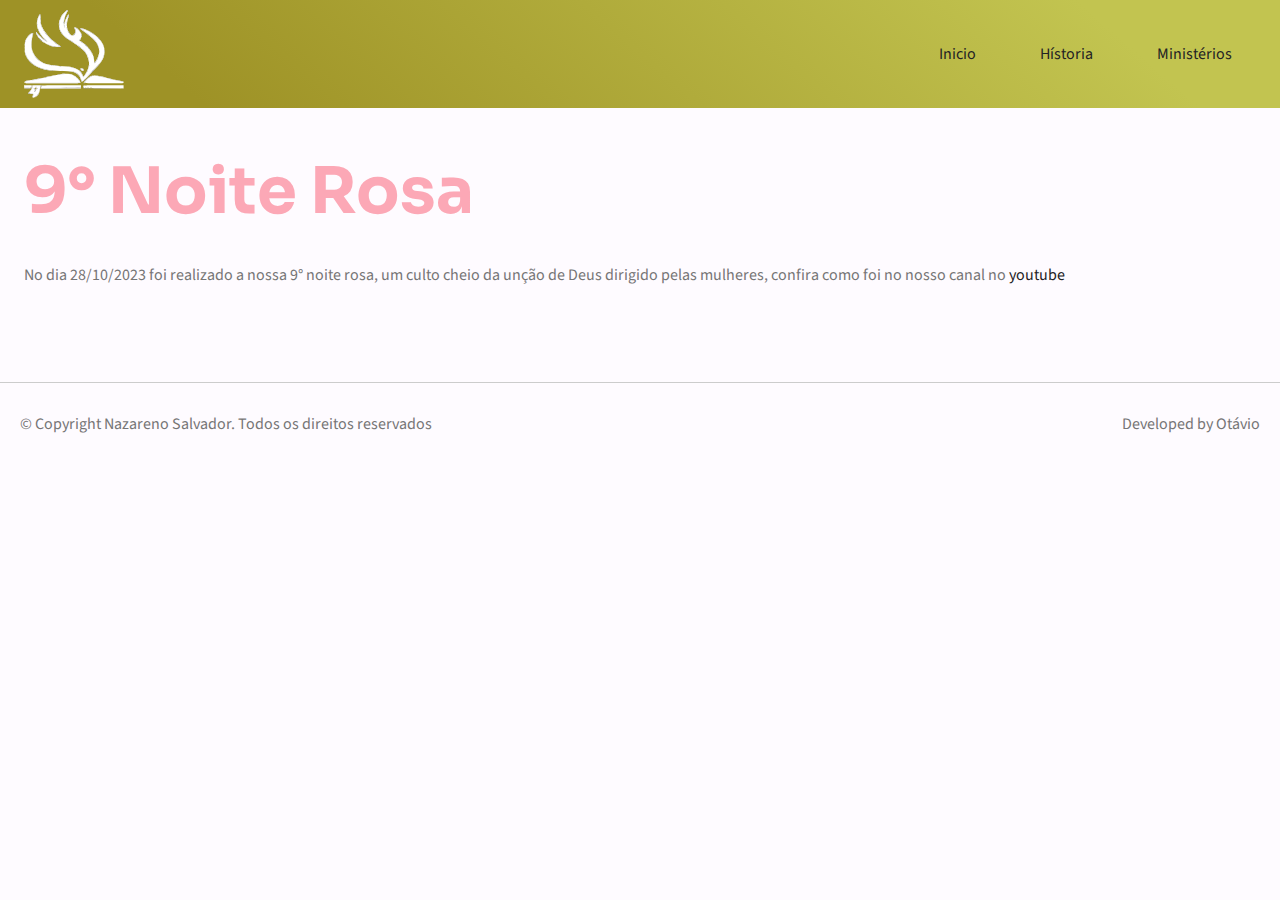
<file: a-mulher.html>
<!DOCTYPE html>
<html lang="pt-br">
<head>
  <meta charset="UTF-8">
  <meta name="theme-color" content="">
  <meta name="viewport" content="width=device-width, initial-scale=1.0">

  <meta name="keyword" content="nazareno salvador, nazarenosalvador, igreja do nazareno salvador, igreja do nazareno fg2, igreja do nazareno fazenda grande 2" >
  <meta name="author" content="Anderson Otávio" />
  <meta name="title" content="Igreja do Nazareno FG2">
  <link rel="shortcut icon" href="/img/icon_naz.ico" type="image/x-icon">

  <!-- ================ CSS =====================  -->
  <link rel="preconnect" href="https://fonts.googleapis.com">
  <link rel="preconnect" href="https://fonts.gstatic.com" crossorigin>
  <link href="https://fonts.googleapis.com/css2?family=Sora:wght@300;400;500;600&family=Source+Sans+3:wght@300;400;500;600&display=swap" rel="stylesheet">
  <link href="https://unpkg.com/aos@2.3.1/dist/aos.css" rel="stylesheet">
  <link rel="stylesheet" href="css/style.css">
  <script src="js/svg-min.js"></script>

  <!-- Primeira meta TAGS =============================== -->
  <title>Igreja do Nazareno</title>
  <meta name="title" content="greja do Nazareno FG2">
  <meta name="description" content="greja do Nazareno FG2">

  <!-- Open graph / Facebook =============================== -->
  <meta property="og:type" content="website">
  <meta property="og:url" content="https://nazarenosalvador.com.br">
  <meta property="og:title" content="Igreja do Nazareno FG2">
  <meta property="og:description" content="Igreja do Nazareno FG2">
  <meta property="og:image" content="/img/profile.png">

  <!-- Open graph / Twitter ============================ -->
  <meta property="twitter:card" content="summary_large_image">
  <meta property="twitter:url" content="https://nazarenosalvador.com.br">
  <meta property="twitter:title" content="Igreja do Nazareno FG2">
  <meta property="twitter:description" content="Igreja do Nazareno FG2">
  <meta property="twitter:image" content="/img/profile.png">

</head>
<body>

  <!-- HEADER ============== -->
  <header id="header">
    <!-- HEADER MOBILE ============== -->
    <nav class="navbar-mobile">
      <div class="logo">
        <a href="/">
          <img src="/svg/logo_nazareno1.svg" alt="Logo do site">
        </a>
      </div>
      <div class="bx" id="bx"></div>
    </nav>

    <!-- HEADER DESKTOP ============== -->
    <nav class="navbar-desktop">
      <div class="navbar-item1">
        <div class="logo"><a href="/">
          <img src="/svg/logo_nazareno1.svg" alt="Logo do site">
        </a></div>
      </div>
      <div class="navbar-item2">
        <ul class="menu-desktop">
          <li class="menu-item">
            <a href="/" class="nav-link-desktop">Inicio</a>
          </li>
          <li class="menu-item">
            <a href="/historia.html" class="nav-link-desktop">Hístoria</a>
          </li>
          <li class="menu-item">
            <a href="#ministerios" class="nav-link-desktop">Ministérios</a>
          </li>
        </ul>
      </div>
    </nav>

    <!-- HEADER MOBILE ============== -->
    <nav class="menu-mobile" id="mobile">
      <ul class="nav-list-mobile">
        <li><a href="/" class="nav-link-mobile">Inicio</a></li>
        <li><a href=""  class="nav-link-mobile">Hístoria</a></li>
        <li><a href="#ministerios" target="_blank" class="nav-link-mobile">Ministérios</a></li>
        <li></li>
      </ul>
    </nav>

  </header>
  <section id="a-mulher">
    <div class="mulher-item container flex-column">
      <h1>9° Noite Rosa</h1>
      <p>No dia 28/10/2023 foi realizado a nossa 9° noite rosa, um culto cheio da unção de Deus dirigido pelas mulheres, confira como foi no nosso canal no <a href="">youtube</a></p>
    </div>
  </section>
  <footer>
    <div class="footer">
      <div>
        <p>© Copyright Nazareno Salvador. Todos os direitos reservados</p>
      </div>
      <div>
        <p>Developed by Otávio</p>
      </div>
    </div>
  </footer>
</body>
</file>
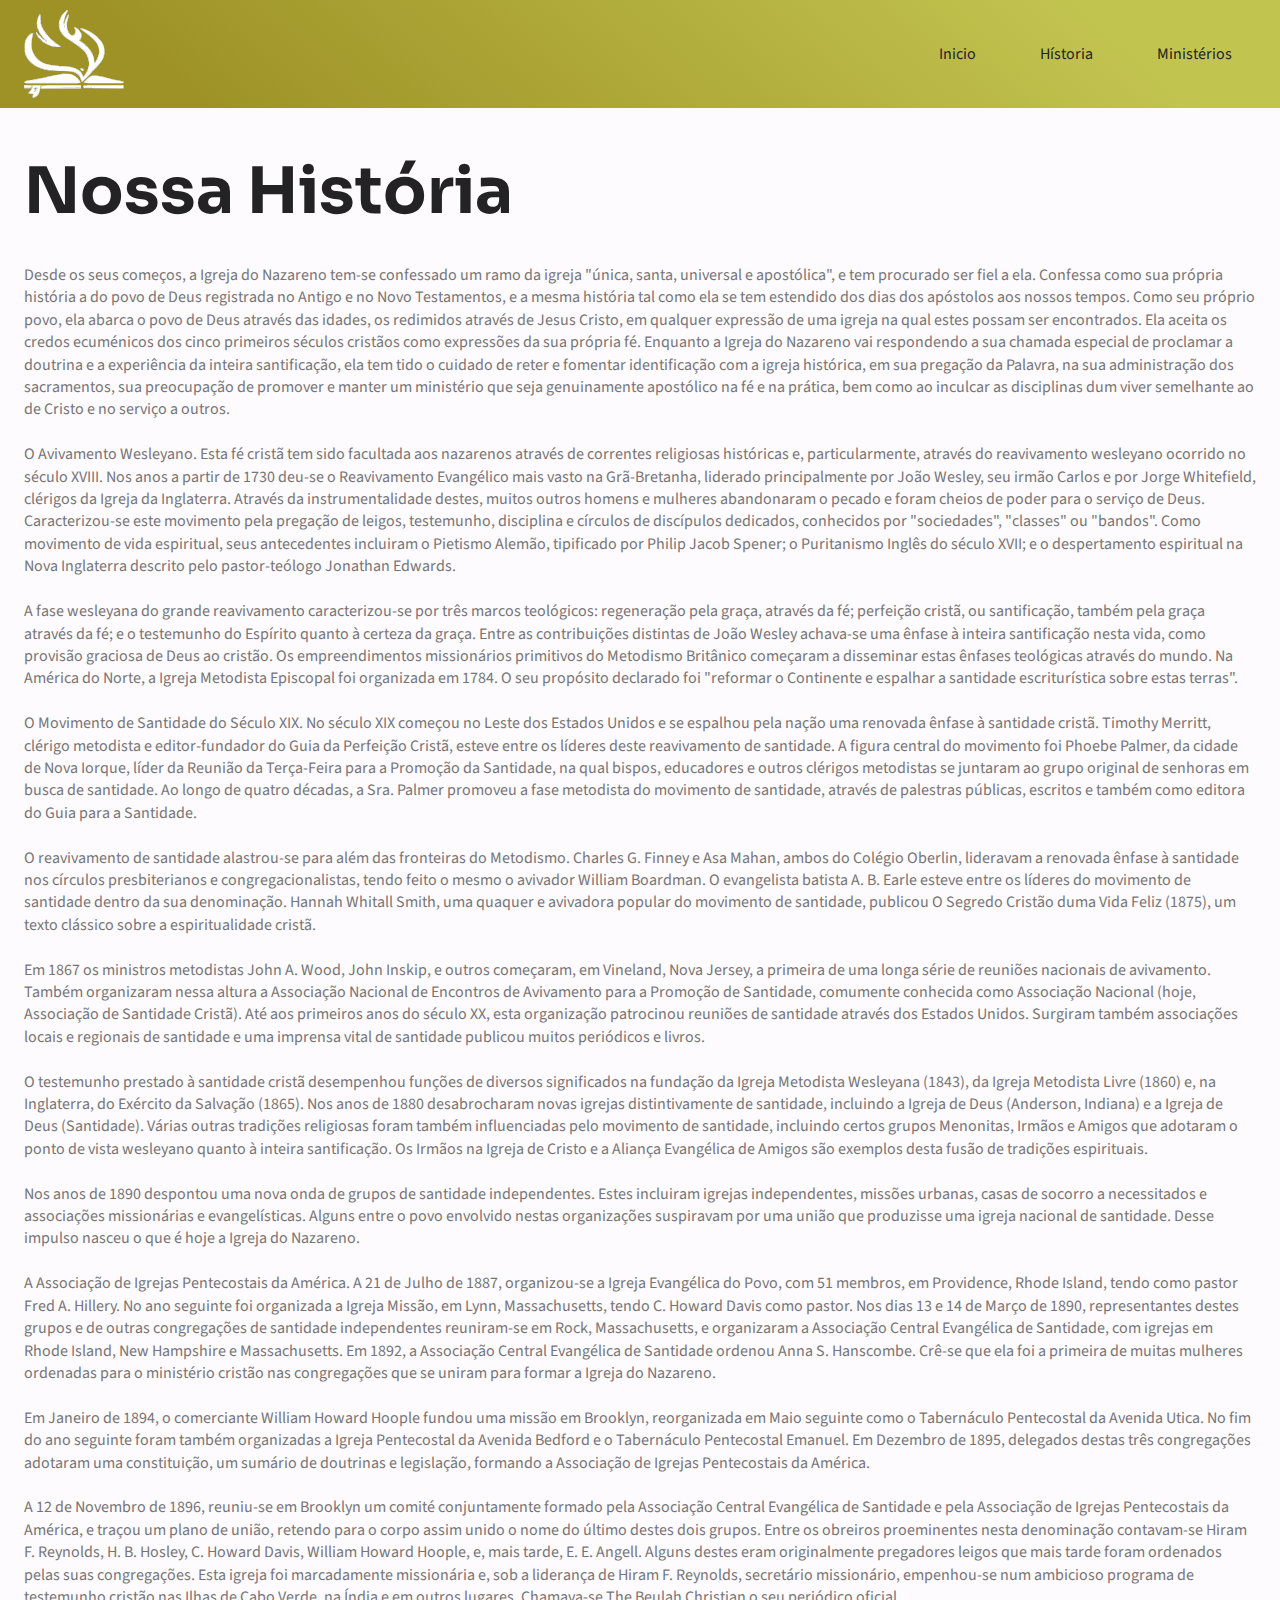
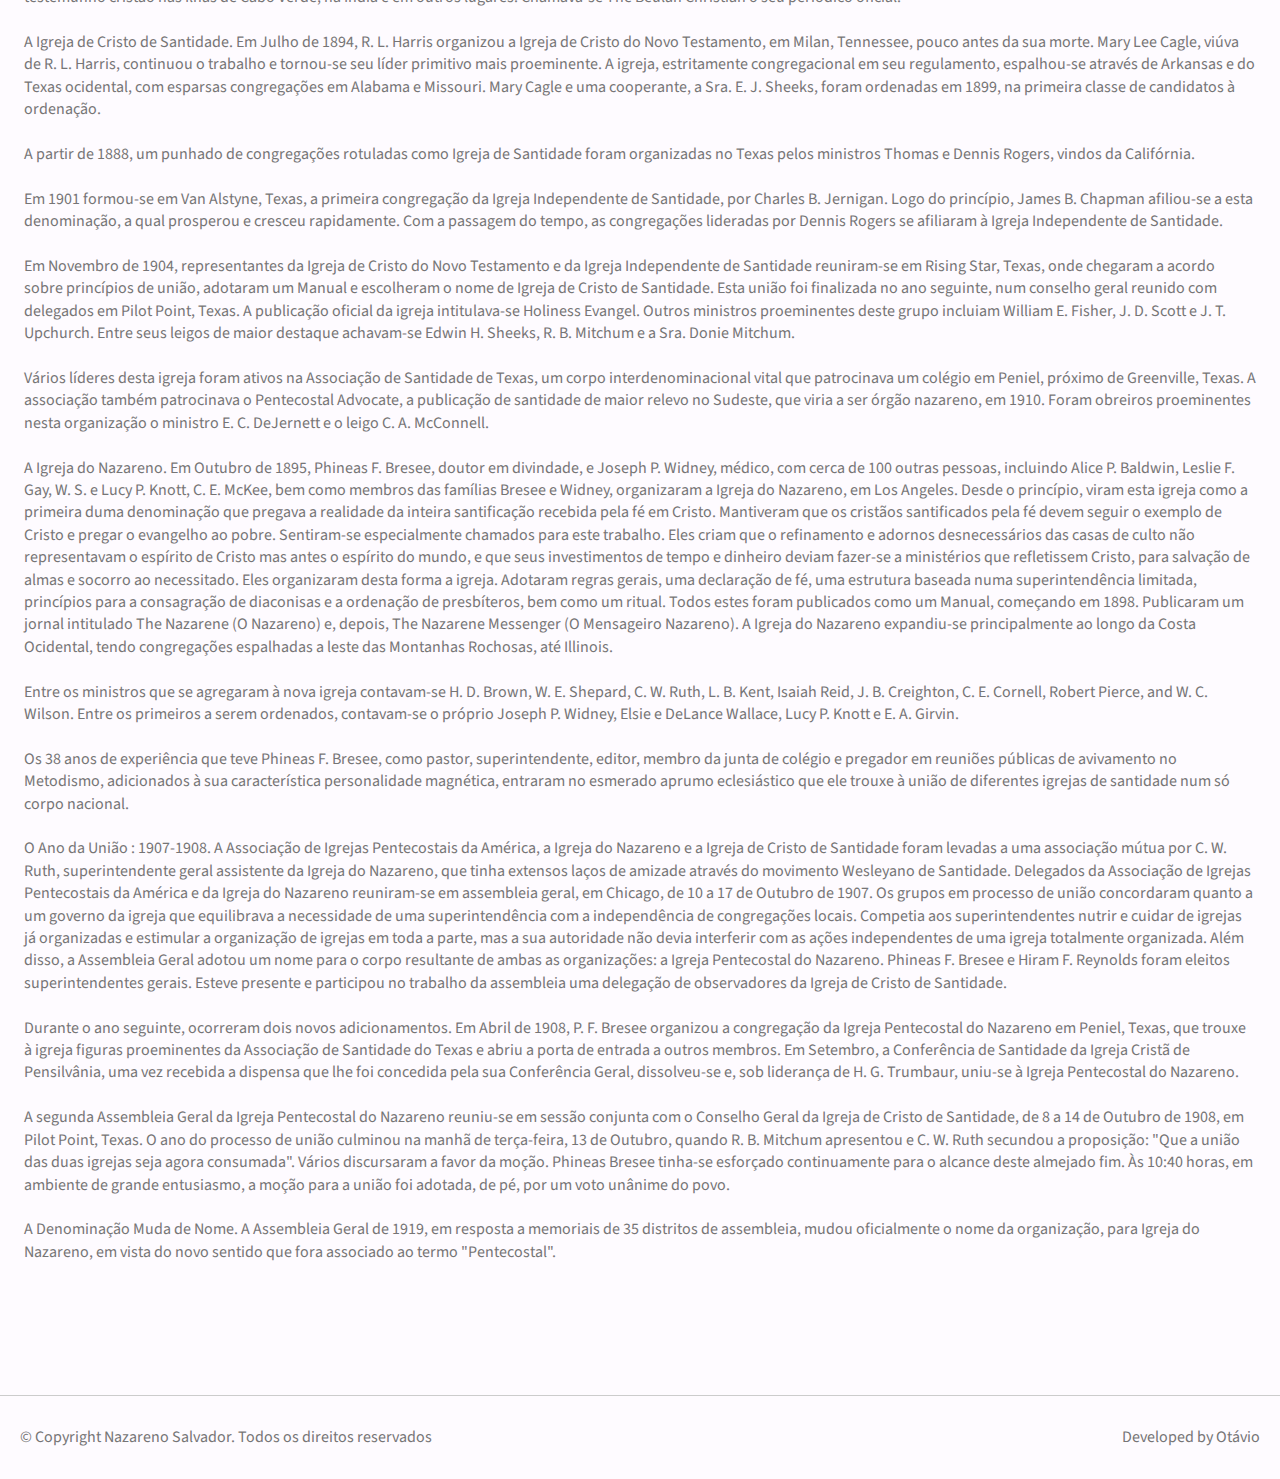
<file: historia.html>
<!DOCTYPE html>
<html lang="pt-br">
<head>
  <meta charset="UTF-8">
  <meta name="theme-color" content="">
  <meta name="viewport" content="width=device-width, initial-scale=1.0">

  <meta name="keyword" content="nazareno salvador, nazarenosalvador, igreja do nazareno salvador, igreja do nazareno fg2, igreja do nazareno fazenda grande 2" >
  <meta name="author" content="Anderson Otávio" />
  <meta name="title" content="Igreja do Nazareno FG2">
  <link rel="shortcut icon" href="/img/icon_naz.ico" type="image/x-icon">

  <!-- ================ CSS =====================  -->
  <link rel="preconnect" href="https://fonts.googleapis.com">
  <link rel="preconnect" href="https://fonts.gstatic.com" crossorigin>
  <link href="https://fonts.googleapis.com/css2?family=Sora:wght@300;400;500;600&family=Source+Sans+3:wght@300;400;500;600&display=swap" rel="stylesheet">
  <link href="https://unpkg.com/aos@2.3.1/dist/aos.css" rel="stylesheet">
  <link rel="stylesheet" href="css/style.css">
  <script src="js/svg-min.js"></script>

  <!-- Primeira meta TAGS =============================== -->
  <title>Igreja do Nazareno</title>
  <meta name="title" content="greja do Nazareno FG2">
  <meta name="description" content="greja do Nazareno FG2">

  <!-- Open graph / Facebook =============================== -->
  <meta property="og:type" content="website">
  <meta property="og:url" content="https://nazarenosalvador.com.br">
  <meta property="og:title" content="Igreja do Nazareno FG2">
  <meta property="og:description" content="Igreja do Nazareno FG2">
  <meta property="og:image" content="/img/profile.png">

  <!-- Open graph / Twitter ============================ -->
  <meta property="twitter:card" content="summary_large_image">
  <meta property="twitter:url" content="https://nazarenosalvador.com.br">
  <meta property="twitter:title" content="Igreja do Nazareno FG2">
  <meta property="twitter:description" content="Igreja do Nazareno FG2">
  <meta property="twitter:image" content="/img/profile.png">

</head>
<body>
    <!-- HEADER ============== -->
    <header id="header">
      <!-- HEADER MOBILE ============== -->
      <nav class="navbar-mobile">
        <div class="logo">
          <a href="/">
            <img src="/svg/logo_nazareno1.svg" alt="Logo do site">
          </a>
        </div>
        <div class="bx" id="bx"></div>
      </nav>
  
      <!-- HEADER DESKTOP ============== -->
      <nav class="navbar-desktop">
        <div class="navbar-item1">
          <div class="logo"><a href="/">
            <img src="/svg/logo_nazareno1.svg" alt="Logo do site">
          </a></div>
        </div>
        <div class="navbar-item2">
          <ul class="menu-desktop">
            <li class="menu-item">
              <a href="/" class="nav-link-desktop">Inicio</a>
            </li>
            <li class="menu-item">
              <a href="/historia.html" class="nav-link-desktop">Hístoria</a>
            </li>
            <li class="menu-item">
              <a href="#ministerios" class="nav-link-desktop">Ministérios</a>
            </li>
          </ul>
        </div>
      </nav>
  
      <!-- HEADER MOBILE ============== -->
      <nav class="menu-mobile" id="mobile">
        <ul class="nav-list-mobile">
          <li><a href="/" class="nav-link-mobile">Inicio</a></li>
          <li><a href=""  class="nav-link-mobile">Hístoria</a></li>
          <li><a href="#ministerios" target="_blank" class="nav-link-mobile">Ministérios</a></li>
          <li></li>
        </ul>
      </nav>
  
    </header>
    <section id="nossa-historia">
      <div class="historia-content container flex-column">
        <h1>Nossa História</h1>
        <p>Desde os seus começos, a Igreja do Nazareno tem-se confessado um ramo da igreja "única, santa, universal e apostólica", e tem procurado ser fiel a ela. Confessa como sua própria história a do povo de Deus registrada no Antigo e no Novo Testamentos, e a mesma história tal como ela se tem estendido dos dias dos apóstolos aos nossos tempos. Como seu próprio povo, ela abarca o povo de Deus através das idades, os redimidos através de Jesus Cristo, em qualquer expressão de uma igreja na qual estes possam ser encontrados. Ela aceita os credos ecuménicos dos cinco primeiros séculos cristãos como expressões da sua própria fé. Enquanto a Igreja do Nazareno vai respondendo a sua chamada especial de proclamar a doutrina e a experiência da inteira santificação, ela tem tido o cuidado de reter e fomentar identificação com a igreja histórica, em sua pregação da Palavra, na sua administração dos sacramentos, sua preocupação de promover e manter um ministério que seja genuinamente apostólico na fé e na prática, bem como ao inculcar as disciplinas dum viver semelhante ao de Cristo e no serviço a outros. <br><br>


          O Avivamento Wesleyano. Esta fé cristã tem sido facultada aos nazarenos através de correntes religiosas históricas e, particularmente, através do reavivamento wesleyano ocorrido no século XVIII. Nos anos a partir de 1730 deu-se o Reavivamento Evangélico mais vasto na Grã-Bretanha, liderado principalmente por João Wesley, seu irmão Carlos e por Jorge Whitefield, clérigos da Igreja da Inglaterra. Através da instrumentalidade destes, muitos outros homens e mulheres abandonaram o pecado e foram cheios de poder para o serviço de Deus. Caracterizou-se este movimento pela pregação de leigos, testemunho, disciplina e círculos de discípulos dedicados, conhecidos por "sociedades", "classes" ou "bandos". Como movimento de vida espiritual, seus antecedentes incluiram o Pietismo Alemão, tipificado por Philip Jacob Spener; o Puritanismo Inglês do século XVII; e o despertamento espiritual na Nova Inglaterra descrito pelo pastor-teólogo Jonathan Edwards.
          <br><br>
          
          A fase wesleyana do grande reavivamento caracterizou-se por três marcos teológicos: regeneração pela graça, através da fé; perfeição cristã, ou santificação, também pela graça através da fé; e o testemunho do Espírito quanto à certeza da graça. Entre as contribuições distintas de João Wesley achava-se uma ênfase à inteira santificação nesta vida, como provisão graciosa de Deus ao cristão. Os empreendimentos missionários primitivos do Metodismo Britânico começaram a disseminar estas ênfases teológicas através do mundo. Na América do Norte, a Igreja Metodista Episcopal foi organizada em 1784. O seu propósito declarado foi "reformar o Continente e espalhar a santidade escriturística sobre estas terras".
          
          <br><br>
          O Movimento de Santidade do Século XIX. No século XIX começou no Leste dos Estados Unidos e se espalhou pela nação uma renovada ênfase à santidade cristã. Timothy Merritt, clérigo metodista e editor-fundador do Guia da Perfeição Cristã, esteve entre os líderes deste reavivamento de santidade. A figura central do movimento foi Phoebe Palmer, da cidade de Nova Iorque, líder da Reunião da Terça-Feira para a Promoção da Santidade, na qual bispos, educadores e outros clérigos metodistas se juntaram ao grupo original de senhoras em busca de santidade. Ao longo de quatro décadas, a Sra. Palmer promoveu a fase metodista do movimento de santidade, através de palestras públicas, escritos e também como editora do Guia para a Santidade.
          
          <br><br>
          O reavivamento de santidade alastrou-se para além das fronteiras do Metodismo. Charles G. Finney e Asa Mahan, ambos do Colégio Oberlin, lideravam a renovada ênfase à santidade nos círculos presbiterianos e congregacionalistas, tendo feito o mesmo o avivador William Boardman. O evangelista batista A. B. Earle esteve entre os líderes do movimento de santidade dentro da sua denominação. Hannah Whitall Smith, uma quaquer e avivadora popular do movimento de santidade, publicou O Segredo Cristão duma Vida Feliz (1875), um texto clássico sobre a espiritualidade cristã.
          
          <br><br>
          Em 1867 os ministros metodistas John A. Wood, John Inskip, e outros começaram, em Vineland, Nova Jersey, a primeira de uma longa série de reuniões nacionais de avivamento. Também organizaram nessa altura a Associação Nacional de Encontros de Avivamento para a Promoção de Santidade, comumente conhecida como Associação Nacional (hoje, Associação de Santidade Cristã). Até aos primeiros anos do século XX, esta organização patrocinou reuniões de santidade através dos Estados Unidos. Surgiram também associações locais e regionais de santidade e uma imprensa vital de santidade publicou muitos periódicos e livros.
          
          <br><br>
          O testemunho prestado à santidade cristã desempenhou funções de diversos significados na fundação da Igreja Metodista Wesleyana (1843), da Igreja Metodista Livre (1860) e, na Inglaterra, do Exército da Salvação (1865). Nos anos de 1880 desabrocharam novas igrejas distintivamente de santidade, incluindo a Igreja de Deus (Anderson, Indiana) e a Igreja de Deus (Santidade). Várias outras tradições religiosas foram também influenciadas pelo movimento de santidade, incluindo certos grupos Menonitas, Irmãos e Amigos que adotaram o ponto de vista wesleyano quanto à inteira santificação. Os Irmãos na Igreja de Cristo e a Aliança Evangélica de Amigos são exemplos desta fusão de tradições espirituais.
          <br><br>
          
          Nos anos de 1890 despontou uma nova onda de grupos de santidade independentes. Estes incluiram igrejas independentes, missões urbanas, casas de socorro a necessitados e associações missionárias e evangelísticas. Alguns entre o povo envolvido nestas organizações suspiravam por uma união que produzisse uma igreja nacional de santidade. Desse impulso nasceu o que é hoje a Igreja do Nazareno.
          <br><br>
          
          A Associação de Igrejas Pentecostais da América. A 21 de Julho de 1887, organizou-se a Igreja Evangélica do Povo, com 51 membros, em Providence, Rhode Island, tendo como pastor Fred A. Hillery. No ano seguinte foi organizada a Igreja Missão, em Lynn, Massachusetts, tendo C. Howard Davis como pastor. Nos dias 13 e 14 de Março de 1890, representantes destes grupos e de outras congregações de santidade independentes reuniram-se em Rock, Massachusetts, e organizaram a Associação Central Evangélica de Santidade, com igrejas em Rhode Island, New Hampshire e Massachusetts. Em 1892, a Associação Central Evangélica de Santidade ordenou Anna S. Hanscombe. Crê-se que ela foi a primeira de muitas mulheres ordenadas para o ministério cristão nas congregações que se uniram para formar a Igreja do Nazareno.
          <br><br>
          
          Em Janeiro de 1894, o comerciante William Howard Hoople fundou uma missão em Brooklyn, reorganizada em Maio seguinte como o Tabernáculo Pentecostal da Avenida Utica. No fim do ano seguinte foram também organizadas a Igreja Pentecostal da Avenida Bedford e o Tabernáculo Pentecostal Emanuel. Em Dezembro de 1895, delegados destas três congregações adotaram uma constituição, um sumário de doutrinas e legislação, formando a Associação de Igrejas Pentecostais da América.
          
          <br><br>
          A 12 de Novembro de 1896, reuniu-se em Brooklyn um comité conjuntamente formado pela Associação Central Evangélica de Santidade e pela Associação de Igrejas Pentecostais da América, e traçou um plano de união, retendo para o corpo assim unido o nome do último destes dois grupos. Entre os obreiros proeminentes nesta denominação contavam-se Hiram F. Reynolds, H. B. Hosley, C. Howard Davis, William Howard Hoople, e, mais tarde, E. E. Angell. Alguns destes eram originalmente pregadores leigos que mais tarde foram ordenados pelas suas congregações. Esta igreja foi marcadamente missionária e, sob a liderança de Hiram F. Reynolds, secretário missionário, empenhou-se num ambicioso programa de testemunho cristão nas Ilhas de Cabo Verde, na Índia e em outros lugares. Chamava-se The Beulah Christian o seu periódico oficial.
          <br><br>
          
          A Igreja de Cristo de Santidade. Em Julho de 1894, R. L. Harris organizou a Igreja de Cristo do Novo Testamento, em Milan, Tennessee, pouco antes da sua morte. Mary Lee Cagle, viúva de R. L. Harris, continuou o trabalho e tornou-se seu líder primitivo mais proeminente. A igreja, estritamente congregacional em seu regulamento, espalhou-se através de Arkansas e do Texas ocidental, com esparsas congregações em Alabama e Missouri. Mary Cagle e uma cooperante, a Sra. E. J. Sheeks, foram ordenadas em 1899, na primeira classe de candidatos à ordenação.
          
          <br><br>
          A partir de 1888, um punhado de congregações rotuladas como Igreja de Santidade foram organizadas no Texas pelos ministros Thomas e Dennis Rogers, vindos da Califórnia.
          <br><br>
          
          Em 1901 formou-se em Van Alstyne, Texas, a primeira congregação da Igreja Independente de Santidade, por Charles B. Jernigan. Logo do princípio, James B. Chapman afiliou-se a esta denominação, a qual prosperou e cresceu rapidamente. Com a passagem do tempo, as congregações lideradas por Dennis Rogers se afiliaram à Igreja Independente de Santidade.
          
          <br><br>
          Em Novembro de 1904, representantes da Igreja de Cristo do Novo Testamento e da Igreja Independente de Santidade reuniram-se em Rising Star, Texas, onde chegaram a acordo sobre princípios de união, adotaram um Manual e escolheram o nome de Igreja de Cristo de Santidade. Esta união foi finalizada no ano seguinte, num conselho geral reunido com delegados em Pilot Point, Texas. A publicação oficial da igreja intitulava-se Holiness Evangel. Outros ministros proeminentes deste grupo incluiam William E. Fisher, J. D. Scott e J. T. Upchurch. Entre seus leigos de maior destaque achavam-se Edwin H. Sheeks, R. B. Mitchum e a Sra. Donie Mitchum.
          <br><br>
          
          Vários líderes desta igreja foram ativos na Associação de Santidade de Texas, um corpo interdenominacional vital que patrocinava um colégio em Peniel, próximo de Greenville, Texas. A associação também patrocinava o Pentecostal Advocate, a publicação de santidade de maior relevo no Sudeste, que viria a ser órgão nazareno, em 1910. Foram obreiros proeminentes nesta organização o ministro E. C. DeJernett e o leigo C. A. McConnell.
          
          <br><br>
          A Igreja do Nazareno. Em Outubro de 1895, Phineas F. Bresee, doutor em divindade, e Joseph P. Widney, médico, com cerca de 100 outras pessoas, incluindo Alice P. Baldwin, Leslie F. Gay, W. S. e Lucy P. Knott, C. E. McKee, bem como membros das famílias Bresee e Widney, organizaram a Igreja do Nazareno, em Los Angeles. Desde o princípio, viram esta igreja como a primeira duma denominação que pregava a realidade da inteira santificação recebida pela fé em Cristo. Mantiveram que os cristãos santificados pela fé devem seguir o exemplo de Cristo e pregar o evangelho ao pobre. Sentiram-se especialmente chamados para este trabalho. Eles criam que o refinamento e adornos desnecessários das casas de culto não representavam o espírito de Cristo mas antes o espírito do mundo, e que seus investimentos de tempo e dinheiro deviam fazer-se a ministérios que refletissem Cristo, para salvação de almas e socorro ao necessitado. Eles organizaram desta forma a igreja. Adotaram regras gerais, uma declaração de fé, uma estrutura baseada numa superintendência limitada, princípios para a consagração de diaconisas e a ordenação de presbíteros, bem como um ritual. Todos estes foram publicados como um Manual, começando em 1898. Publicaram um jornal intitulado The Nazarene (O Nazareno) e, depois, The Nazarene Messenger (O Mensageiro Nazareno). A Igreja do Nazareno expandiu-se principalmente ao longo da Costa Ocidental, tendo congregações espalhadas a leste das Montanhas Rochosas, até Illinois.
          
          <br><br>
          Entre os ministros que se agregaram à nova igreja contavam-se H. D. Brown, W. E. Shepard, C. W. Ruth, L. B. Kent, Isaiah Reid, J. B. Creighton, C. E. Cornell, Robert Pierce, and W. C. Wilson. Entre os primeiros a serem ordenados, contavam-se o próprio Joseph P. Widney, Elsie e DeLance Wallace, Lucy P. Knott e E. A. Girvin.
          <br><br>
          
          Os 38 anos de experiência que teve Phineas F. Bresee, como pastor, superintendente, editor, membro da junta de colégio e pregador em reuniões públicas de avivamento no Metodismo, adicionados à sua característica personalidade magnética, entraram no esmerado aprumo eclesiástico que ele trouxe à união de diferentes igrejas de santidade num só corpo nacional.
          <br><br>
          
          O Ano da União : 1907-1908. A Associação de Igrejas Pentecostais da América, a Igreja do Nazareno e a Igreja de Cristo de Santidade foram levadas a uma associação mútua por C. W. Ruth, superintendente geral assistente da Igreja do Nazareno, que tinha extensos laços de amizade através do movimento Wesleyano de Santidade. Delegados da Associação de Igrejas Pentecostais da América e da Igreja do Nazareno reuniram-se em assembleia geral, em Chicago, de 10 a 17 de Outubro de 1907. Os grupos em processo de união concordaram quanto a um governo da igreja que equilibrava a necessidade de uma superintendência com a independência de congregações locais. Competia aos superintendentes nutrir e cuidar de igrejas já organizadas e estimular a organização de igrejas em toda a parte, mas a sua autoridade não devia interferir com as ações independentes de uma igreja totalmente organizada. Além disso, a Assembleia Geral adotou um nome para o corpo resultante de ambas as organizações: a Igreja Pentecostal do Nazareno. Phineas F. Bresee e Hiram F. Reynolds foram eleitos superintendentes gerais. Esteve presente e participou no trabalho da assembleia uma delegação de observadores da Igreja de Cristo de Santidade.
          
          <br><br>
          Durante o ano seguinte, ocorreram dois novos adicionamentos. Em Abril de 1908, P. F. Bresee organizou a congregação da Igreja Pentecostal do Nazareno em Peniel, Texas, que trouxe à igreja figuras proeminentes da Associação de Santidade do Texas e abriu a porta de entrada a outros membros. Em Setembro, a Conferência de Santidade da Igreja Cristã de Pensilvânia, uma vez recebida a dispensa que lhe foi concedida pela sua Conferência Geral, dissolveu-se e, sob liderança de H. G. Trumbaur, uniu-se à Igreja Pentecostal do Nazareno.
          
          <br><br>
          A segunda Assembleia Geral da Igreja Pentecostal do Nazareno reuniu-se em sessão conjunta com o Conselho Geral da Igreja de Cristo de Santidade, de 8 a 14 de Outubro de 1908, em Pilot Point, Texas. O ano do processo de união culminou na manhã de terça-feira, 13 de Outubro, quando R. B. Mitchum apresentou e C. W. Ruth secundou a proposição: "Que a união das duas igrejas seja agora consumada". Vários discursaram a favor da moção. Phineas Bresee tinha-se esforçado continuamente para o alcance deste almejado fim. Às 10:40 horas, em ambiente de grande entusiasmo, a moção para a união foi adotada, de pé, por um voto unânime do povo.
          
          <br><br>
          A Denominação Muda de Nome. A Assembleia Geral de 1919, em resposta a memoriais de 35 distritos de assembleia, mudou oficialmente o nome da organização, para Igreja do Nazareno, em vista do novo sentido que fora associado ao termo "Pentecostal".</p>
          <br><br>
      </div>
    </section>
    <footer>
      <div class="footer">
        <div>
          <p>© Copyright Nazareno Salvador. Todos os direitos reservados</p>
        </div>
        <div>
          <p>Developed by Otávio</p>
        </div>
      </div>
    </footer>

</body>
</file>
<file: css/style.css>
*, *::before, *::after {
  margin: 0;
  padding: 0;
  box-sizing: border-box;
}

.container {
  max-width: 1400px;
  margin: 0 auto;
  padding: 96px 24px;
  display: flex;
  justify-content: center;
  align-items: center;
  overflow: hidden;
}
@media screen and (max-width: 960px) {
  .container {
    flex-direction: column;
    padding: 32px 18px;
  }
}

.flex-start {
  display: flex;
  justify-content: flex-start;
  align-items: center;
}

.flex-center {
  display: flex;
  justify-content: center;
  align-items: center;
}

.flex-column {
  flex-direction: column;
}

.relative {
  position: relative;
}

.flex-wrap {
  flex-wrap: wrap;
}

.flex-item-1 {
  flex: 1 1 360px;
}

.flex-item-2 {
  flex: 2 1 360px;
}

.flex-item-3 {
  flex: 3 1 360px;
}

.flex-item-4 {
  flex: 4 1 360px;
}

.flex-item-5 {
  flex: 5 1 360px;
}

.flex-auto {
  flex: 1 1 auto;
}

h1 {
  color: #232224;
  font-family: "Sora", sans-serif;
  font-size: 4rem;
  line-height: 100%;
}
@media screen and (max-width: 960px) {
  h1 {
    font-family: "Sora", sans-serif;
    font-size: 2.25rem;
    line-height: 120%;
  }
}

h2 {
  color: #232224;
  font-family: "Sora", sans-serif;
  font-size: 3.25rem;
  line-height: 110%;
}
@media screen and (max-width: 960px) {
  h2 {
    font-family: "Sora", sans-serif;
    font-size: 2.25rem;
    line-height: 120%;
  }
}

h3 {
  color: #232224;
  font-family: "Sora", sans-serif;
  font-size: 2.25rem;
  line-height: 120%;
}
@media screen and (max-width: 960px) {
  h3 {
    font-family: "Sora", sans-serif;
    font-size: 1.5rem;
    line-height: 120%;
  }
}

h4 {
  color: #232224;
  font-family: "Sora", sans-serif;
  font-size: 2.25rem;
  line-height: 130%;
}
@media screen and (max-width: 960px) {
  h4 {
    font-family: "Sora", sans-serif;
    font-size: 1.125rem;
    line-height: 130%;
  }
}

h5 {
  text-transform: uppercase;
  background: linear-gradient(220.94deg, #0a0a0a 14.43%, #131312 85.28%);
  background-clip: text;
  -webkit-background-clip: text;
  -webkit-text-fill-color: transparent;
  font-weight: bold;
  font-family: "Sora", sans-serif;
  font-size: 1.125rem;
  line-height: 140%;
}
@media screen and (max-width: 960px) {
  h5 {
    font-family: "Sora", sans-serif;
    font-size: 1rem;
    line-height: 150%;
  }
}

p {
  color: #767576;
  font-family: "Source Sans 3", sans-serif;
  font-size: 1rem;
  line-height: 140%;
}
@media screen and (max-width: 960px) {
  p {
    font-family: "Source Sans 3", sans-serif;
    font-size: 0.875rem;
    line-height: 150%;
  }
}

.bold {
  font-weight: bold;
  color: #353436;
}

strong {
  color: #232224;
  font-family: "Source Sans 3", sans-serif;
  font-size: 1rem;
  line-height: 140%;
}
@media screen and (max-width: 960px) {
  strong {
    font-family: "Source Sans 3", sans-serif;
    font-size: 0.875rem;
    line-height: 150%;
  }
}

.text-center {
  text-align: center;
}

a {
  font-family: "Source Sans 3", sans-serif;
  font-size: 1rem;
  line-height: 140%;
  text-decoration: none;
  color: #232224;
  transform: 0.5 ease;
}
a:hover {
  opacity: 0.9;
}

.btn {
  background: linear-gradient(220.94deg, #cc9e38 14.43%, #daa520 85.28%);
  transition: 0.3s ease;
  color: #232224;
}
.btn:hover {
  transform: scale(1.02);
}

html {
  scroll-behavior: smooth;
  overflow-x: hidden;
}

body {
  scroll-behavior: smooth;
  width: 100%;
  height: 100vh;
  position: relative;
  background-color: #fefbff;
}

svg, img {
  display: block;
  max-width: 100%;
}

header {
  width: 100%;
  background: linear-gradient(220.94deg, #c2c450 14.43%, #9e9226 85.28%);
  box-shadow: none;
  transform: 0.5s ease;
  position: fixed;
  z-index: 999;
}

.active-header {
  box-shadow: 0px 51px 80px rgba(169, 196, 80, 0.08), 0px 15.375px 24.1177px rgba(169, 196, 80, 0.0521271), 0px 6.38599px 10.0172px rgba(169, 196, 80, 0.04), 0px 2.30969px 3.62304px rgba(169, 196, 80, 0.0278729);
}

.navbar-desktop {
  display: block;
  max-width: 1400px;
  margin: 0 auto;
  padding: 10px 24px;
  display: flex;
  justify-content: space-between;
  align-items: center;
}
@media screen and (max-width: 960px) {
  .navbar-desktop {
    display: none;
  }
}

.navbar-desktop-item1 {
  flex: 1 1 auto;
}

.menu-desktop {
  list-style: none;
  display: flex;
  align-items: center;
}
.menu-desktop .menu-item {
  margin-left: 16px;
}

.nav-link-desktop {
  display: inline-block;
  padding: 16px 24px;
  position: relative;
}
.nav-link-desktop:hover {
  opacity: 0.8;
}

.navbar-mobile {
  max-width: 1400px;
  margin: 0 auto;
  padding: 10px 24px;
  display: none;
}
@media screen and (max-width: 960px) {
  .navbar-mobile {
    display: flex;
    justify-content: space-between;
    align-items: center;
  }
}

.bx {
  width: 36px;
  height: 36px;
  cursor: pointer;
  position: relative;
  z-index: 800;
}
.bx::after {
  content: "";
  position: absolute;
  top: 40%;
  left: 17%;
  transition: 0.7s ease;
  width: 80%;
  height: 2px;
  background-color: #fefbff;
}
.bx::before {
  content: "";
  position: absolute;
  top: 64%;
  left: 17%;
  transition: 0.7s ease;
  width: 80%;
  height: 2px;
  background-color: #fefbff;
}

.active-bx {
  width: 36px;
  height: 36px;
  cursor: pointer;
  position: relative;
  z-index: 800;
}
.active-bx::after {
  content: "";
  position: absolute;
  top: 50%;
  left: 17%;
  transform: rotate(-135deg);
  transition: 0.7s ease;
  width: 80%;
  height: 2px;
  background-color: #daa520;
}
.active-bx::before {
  content: "";
  position: absolute;
  top: 50%;
  left: 17%;
  width: 80%;
  height: 2px;
  transform: rotate(315deg);
  transition: 0.7s ease;
  background-color: #daa520;
}

.menu-mobile {
  width: 100vw;
  height: 100vh;
  background-color: #fefbff;
  display: flex;
  justify-content: center;
  align-items: center;
  opacity: 0;
  pointer-events: none;
  position: absolute;
  transform: translate3d(0, -100px, 0);
  transition: 0.3s ease;
}

.active-menu-mobile {
  opacity: 1;
  pointer-events: all;
  transition: 0.3s ease;
}

.nav-list-mobile {
  max-width: 1400px;
  list-style: none;
  display: flex;
  flex-direction: column;
}

.nav-link-mobile {
  display: block;
  font-family: "Sora", sans-serif;
  font-size: 2.25rem;
  line-height: 120%;
  color: #daa520;
  padding: 16px 24px;
  position: relative;
}

.logo img {
  width: 100px;
}
@media screen and (max-width: 960px) {
  .logo img {
    width: 70px;
  }
}

section#banner {
  padding-top: 100px;
  background: url("/img/nazareno.jpg");
  background-repeat: no-repeat;
  background-size: cover;
  background-position: center;
  display: flex;
  align-items: center;
  height: 100vh;
}
@media screen and (max-width: 960px) {
  section#banner {
    background: url("/img/nazareno-mobile.png");
    background-repeat: no-repeat;
    background-size: cover;
    background-position: center;
    justify-content: center;
    align-items: center;
  }
}

.banner {
  padding-left: 80px;
  display: flex;
  flex-direction: column;
}
@media screen and (max-width: 960px) {
  .banner {
    padding: 0;
    text-align: center;
    align-items: center;
  }
}

.banner h5 {
  padding-bottom: 16px;
}
.banner h1 {
  color: #000;
}
.banner .btn.online {
  padding: 16px 24px;
  border-radius: 10px;
  font-size: 18px;
  font-weight: 700;
  display: inline-block;
  max-width: -moz-max-content;
  max-width: max-content;
  margin-top: 20px;
}

#ministerios {
  background-color: rgba(167, 166, 166, 0.3803921569);
}

#ministerios .container {
  flex-direction: column;
  align-items: initial;
}
#ministerios .container h2 {
  padding-bottom: 40px;
  text-align: center;
}

#ministerios .ministerios {
  display: flex;
  justify-content: space-around;
  align-items: start;
}
@media screen and (max-width: 960px) {
  #ministerios .ministerios {
    flex-direction: row;
    flex-wrap: wrap;
    gap: 20px;
  }
}

#ministerios .m-items {
  display: flex;
  justify-content: center;
  align-items: center;
  flex-direction: column;
}
#ministerios .m-items img {
  width: 140px;
  transition: 0.3s ease;
}
#ministerios .m-items img:hover {
  transform: scale(1.03);
}
@media screen and (max-width: 960px) {
  #ministerios .m-items img {
    width: 100px;
  }
}
#ministerios .m-items p {
  font-size: 20px;
  text-align: center;
  padding-top: 16px;
  max-width: 120px;
  line-height: 100%;
}

#cultos .container {
  flex-direction: column;
  gap: 16px;
  text-align: center;
}
#cultos .container p {
  font-size: 24px;
  font-weight: 700px;
}
#cultos .container iframe {
  border-radius: 20px;
}
@media screen and (max-width: 960px) {
  #cultos .container iframe {
    width: 400px;
    height: 215px;
  }
}
@media screen and (max-width: 540px) {
  #cultos .container iframe {
    width: 300px;
    height: 190px;
  }
}
#cultos .container .medias {
  display: flex;
  justify-content: center;
  align-items: center;
}
#cultos .container .medias svg {
  width: 80px;
  transition: 0.3s ease;
}
#cultos .container .medias svg:hover {
  transform: scale(1.03);
}
#cultos .container .medias svg path {
  stroke: #daa520;
}
@media screen and (max-width: 540px) {
  #cultos .container .medias svg {
    width: 60px;
  }
}

#map {
  background-color: rgba(167, 166, 166, 0.3803921569);
}
#map .container {
  flex-direction: column;
  gap: 20px;
}
#map .container iframe {
  border-radius: 20px;
}
@media screen and (max-width: 960px) {
  #map .container iframe {
    width: 500px;
    height: 272px;
  }
}
@media screen and (max-width: 540px) {
  #map .container iframe {
    width: 300px !important;
  }
}

footer .footer {
  max-width: 1400px;
  margin: 0 auto;
  padding: 30px 20px;
  display: flex;
  justify-content: space-between;
  border-top: 1px solid #ccc;
}
@media screen and (max-width: 540px) {
  footer .footer {
    flex-direction: column;
    gap: 16px;
  }
}

#nossa-historia .historia-content {
  padding-top: 120px;
  align-items: start;
}
#nossa-historia .historia-content h1 {
  padding: 40px 0;
}

#a-mulher .mulher-item {
  padding-top: 120px;
  align-items: start;
}
#a-mulher .mulher-item h1 {
  color: rgb(252, 168, 182);
  padding: 40px 0;
}/*# sourceMappingURL=style.css.map */
</file>
